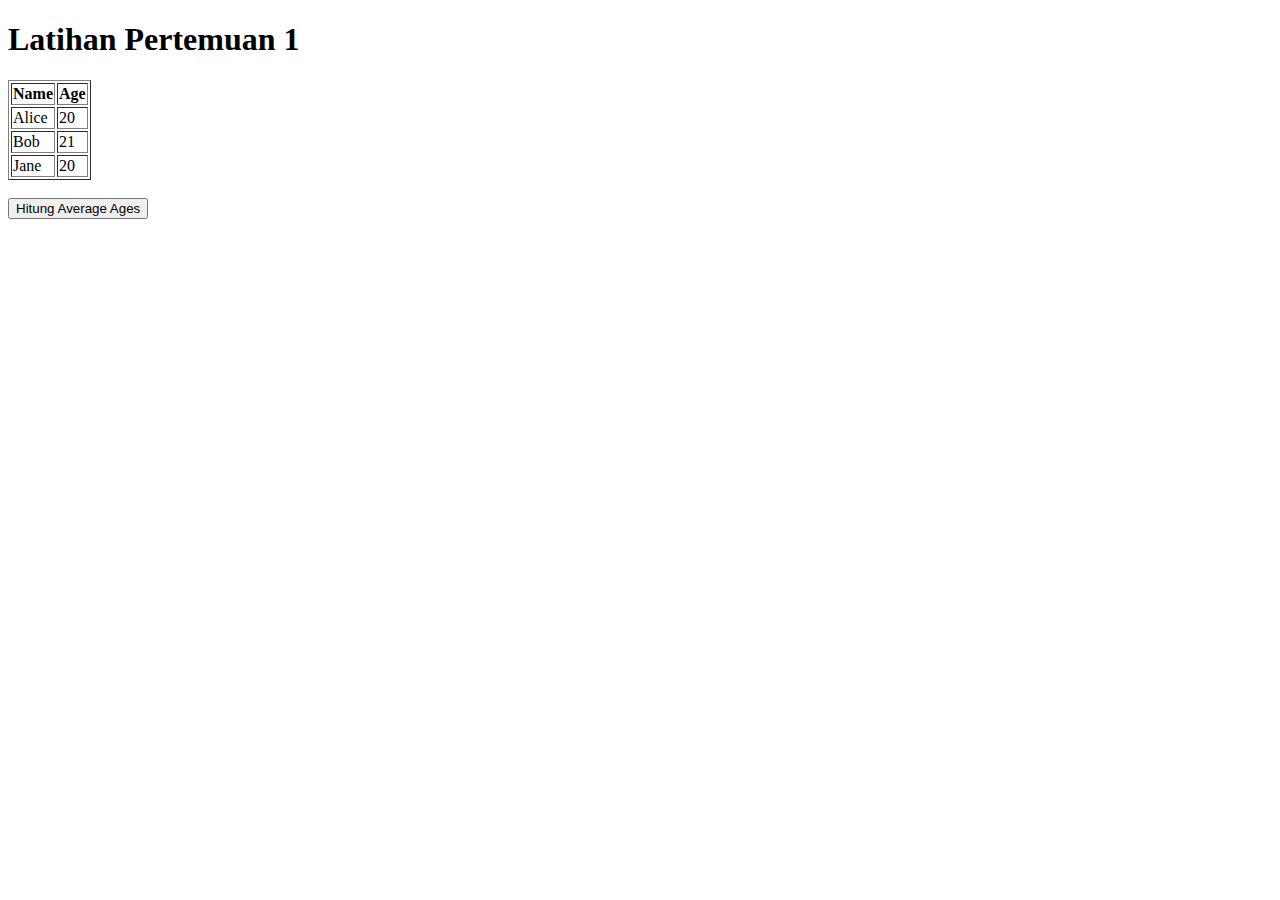
<file: module-1/session-1/hands-on/index.html>
<!DOCTYPE html>
<html lang="en">
<head>
    <meta charset="UTF-8">
    <meta http-equiv="X-UA-Compatible" content="IE=edge">
    <meta name="viewport" content="width=device-width, initial-scale=1.0">
    <title>Latihan Pertemuan 1</title>
</head>
<body>
    <h1>Latihan Pertemuan 1</h1>

    <table border="1">
        <thead>
            <th>Name</th>
            <th>Age</th>
        </thead>
        <tbody id="tbody"></tbody>
    </table>

    <br>

    <div>
        <button id="average_btn" onclick="keluarinAverage()">Hitung Average Ages</button>
        <p id="average_age"></p>
    </div>

    <script src="index.js"></script> 
</body>
</html>
</file>
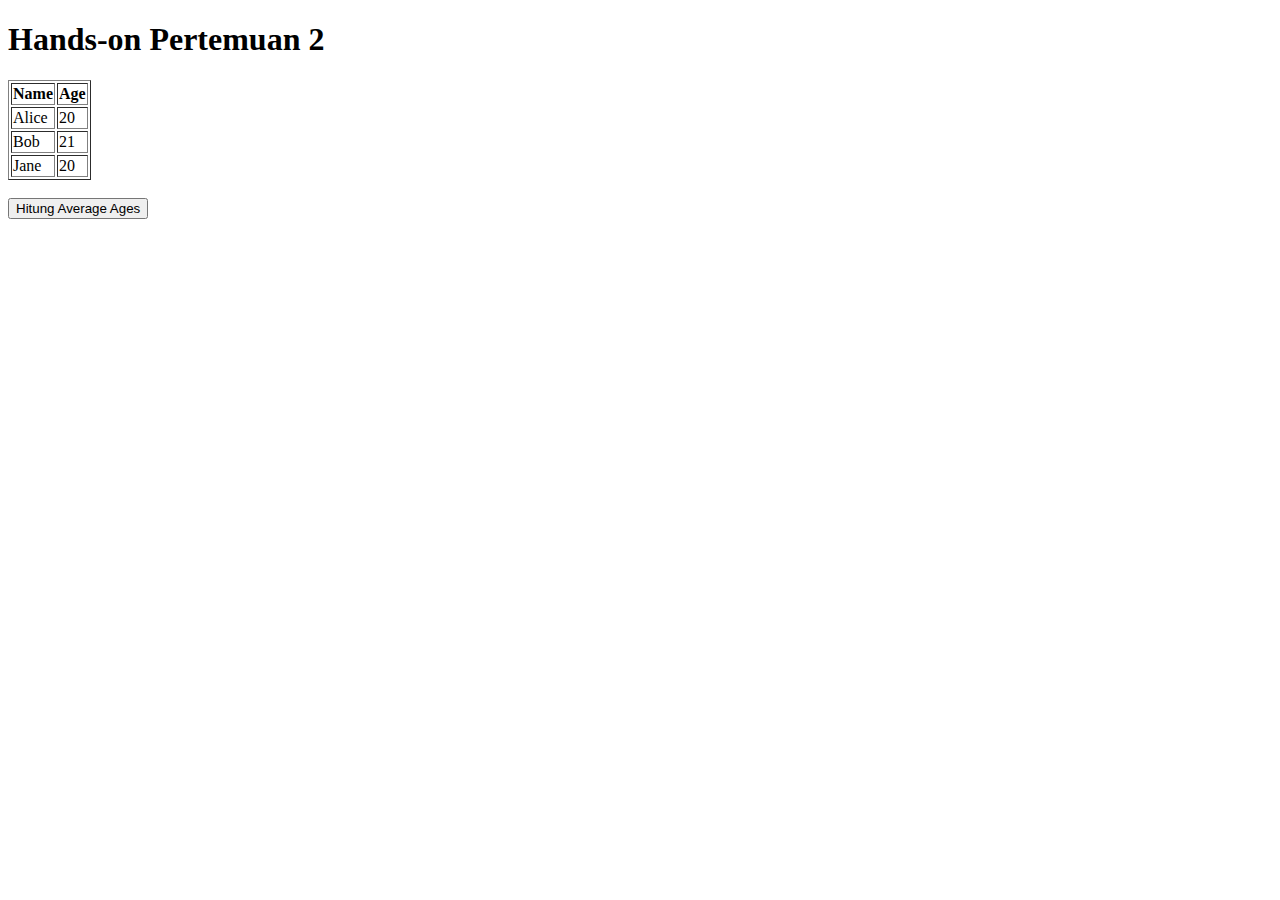
<file: module-1/session-2/hands-on/index.html>
<!DOCTYPE html>
<html lang="en">
<head>
    <meta charset="UTF-8">
    <meta http-equiv="X-UA-Compatible" content="IE=edge">
    <meta name="viewport" content="width=device-width, initial-scale=1.0">
    <title>Hands-on Pertemuan 2</title>
    <link rel="shorcut icon" type="image/jpg" href="./assets/img/logo_yabb.png">
</head>
<body>
    <h1>Hands-on Pertemuan 2</h1>

    <table border="1">
        <thead>
            <th>Name</th>
            <th>Age</th>
        </thead>
        <tbody id="tbody"></tbody>
    </table>

    <br>

    <div>
        <button id="average_btn" onclick="keluarinAverage()">Hitung Average Ages</button>
        <p id="average_age"></p>
    </div>

    <script src="./assets/js/index.js"></script> 
</body>
</html>
</file>
